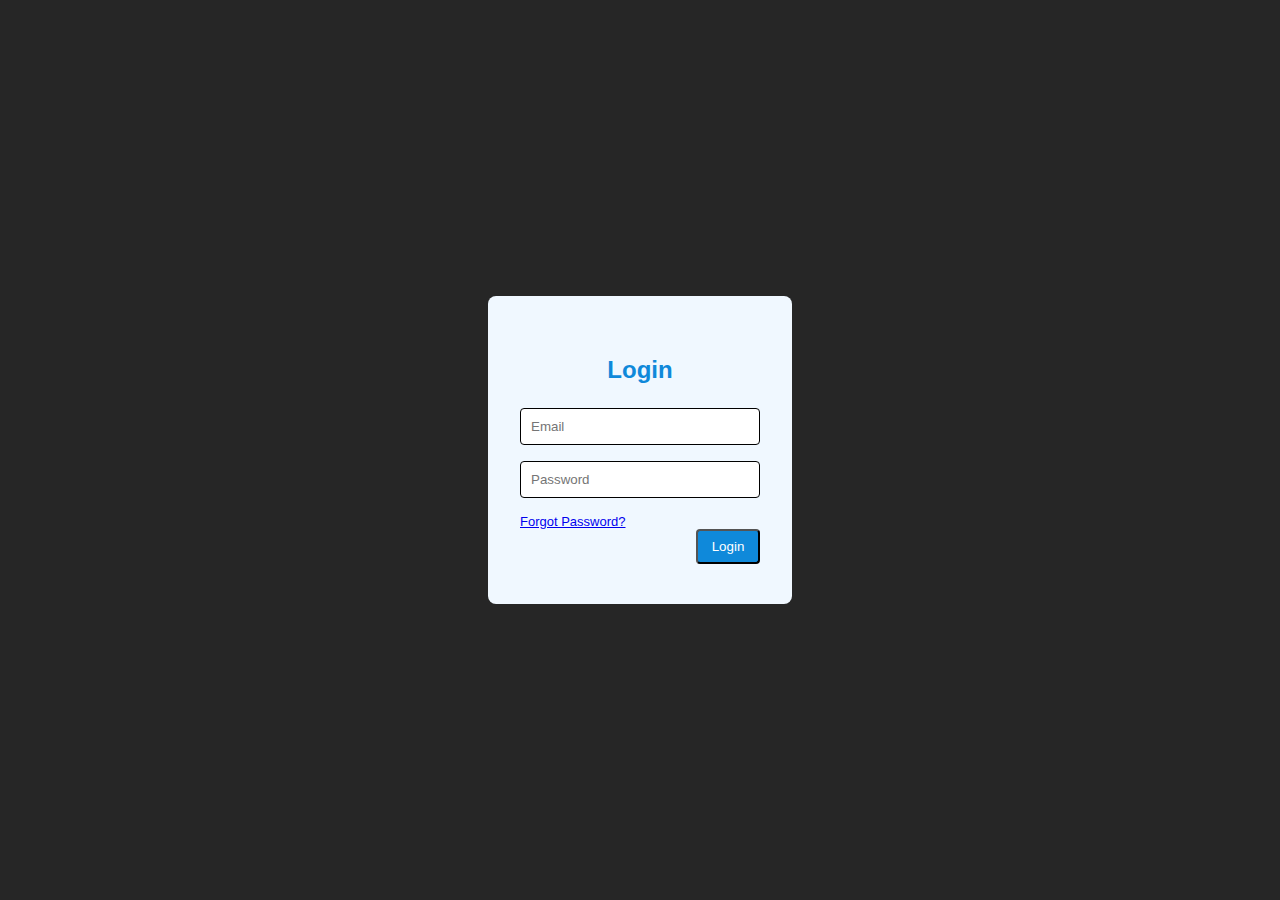
<file: Login.html>
<!DOCTYPE html>
<html lang="en">
<head>
    <meta charset="UTF-8">
    <meta name="viewport" content="width=device-width, initial-scale=1.0">
    <title>Login Page</title>
    <link rel="stylesheet" href="01.css">
</head>
<body>
    <div class="card">
        <h2>Login</h2>
        <form>
            <input type="email" name="" id="" placeholder="Email">
            <input type="password" name="" id="" placeholder="Password">
            <div class="forgot">
                <a href="form.html">Forgot Password?</a>
            </div>
            <button type="submit">Login</button>
        </form>
    </div>
</body>
</html>
</file>
<file: 01.css>
body {
    font-family: Arial, Helvetica, sans-serif;
    background-color: rgb(38, 38, 38);
    margin: 0;
    padding: 0;
    height: 100vh;
    display: flex;
    justify-content: center;
    align-items: center;
}

.card {
    background-color: aliceblue;
    border-radius: 8px;
    padding: 32px;
    padding-top: 40px;
    padding-bottom: 40px;
    width: 240px;
}

h2 {
    color: rgb(15, 137, 218);
    text-align: center;
    margin-bottom: 24px;
}

form {
    display: flex;
    flex-direction: column;
}

input {
    margin-bottom: 16px;
    padding: 10px;
    border-radius: 4px;
    border: 1px solid black;
}

.forgot {
    margin: 0px;
    font-size: small;
}

button {
    background-color: rgb(15, 137, 218);
    color: rgb(255, 255, 255);
    padding: 8px;
    border-radius: 4px;
    width: 64px;
    margin-left: auto;
}

button:hover {
    background-color: rgb(12, 101, 160);
}
</file>
